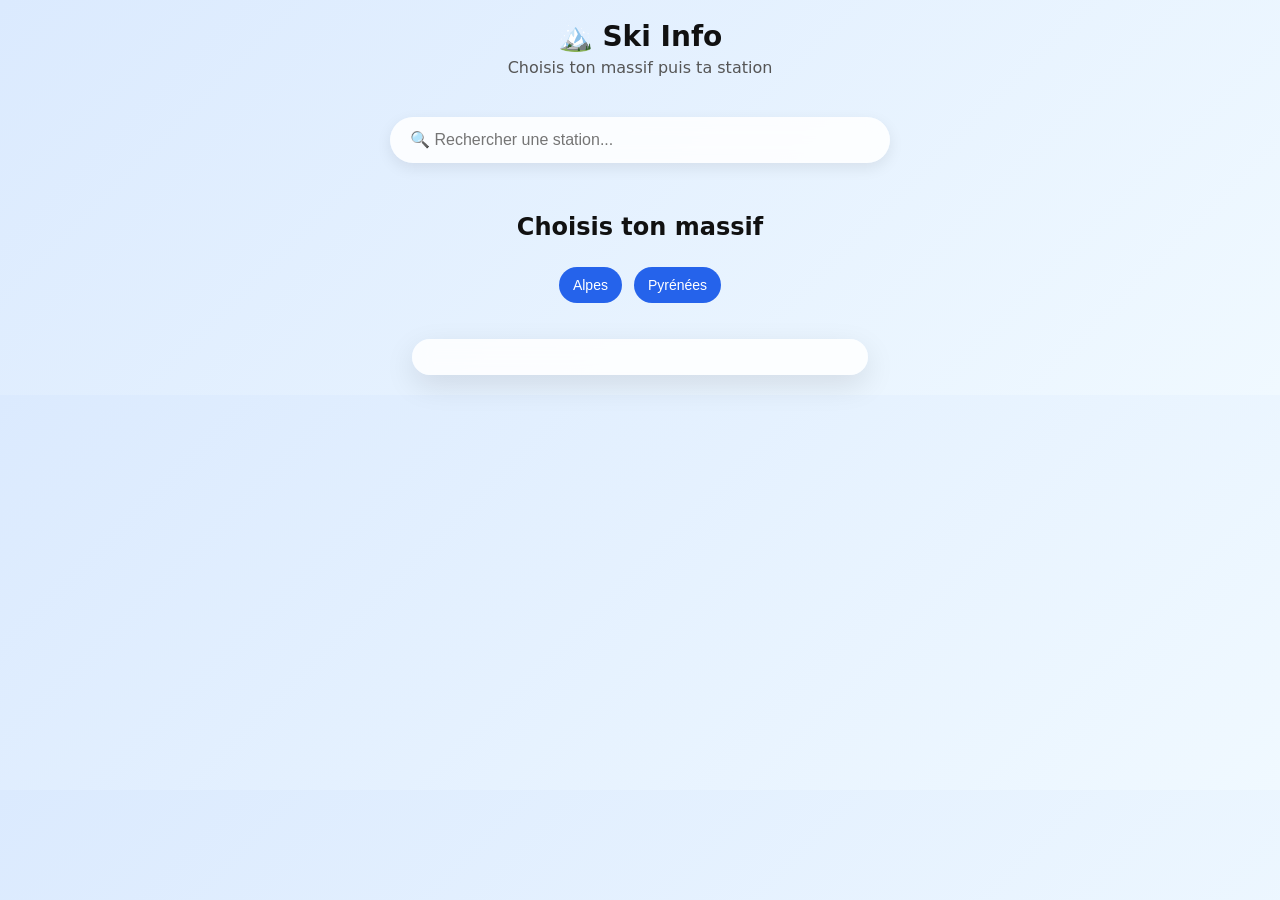
<file: index.html>
<!DOCTYPE html>
<html lang="fr">
<head>
    <meta charset="UTF-8">
    <meta name="viewport" content="width=device-width, initial-scale=1.0">
    <title>Ski Info</title>
    <link rel="stylesheet" href="style.css">
</head>
<body>

<header>
    <h1>🏔️ Ski Info</h1>
    <p>Choisis ton massif puis ta station</p>
</header>

<div class="search-container">
    <input
        type="text"
        id="search"
        placeholder="🔍 Rechercher une station..."
        oninput="rechercherStation()"
    >
</div>

<div id="liste"></div>

<div id="fiche"></div>

<script src="script.js"></script>

</body>
</html>
</file>
<file: style.css>
body {
  margin: 0;
  font-family: system-ui, Arial;
  background: linear-gradient(135deg, #dbeafe, #f0f9ff);
  text-align: center;
  color: #111;
}

/* HEADER */
header {
  padding: 20px;
}

h1 {
  margin: 0;
  font-size: 28px;
}

p {
  margin: 5px 0 0;
  color: #555;
}

/* ZONES */
#liste {
  padding: 10px;
}

#fiche {
  margin: 20px auto;
  max-width: 420px;
  background: rgba(255, 255, 255, 0.85);
  backdrop-filter: blur(10px);
  padding: 18px;
  border-radius: 18px;
  box-shadow: 0 10px 30px rgba(0, 0, 0, 0.1);
  text-align: left;
}

/* BOUTONS */
button {
  border: none;
  cursor: pointer;
  padding: 10px 14px;
  margin: 6px;
  border-radius: 999px;
  font-size: 14px;
  transition: 0.2s;
}

/* MASSIFS */
.massif {
  background: #2563eb;
  color: white;
}

.massif:hover {
  transform: scale(1.05);
}

/* STATIONS */
.station {
  background: white;
  border: 1px solid #e5e7eb;
}

.station:hover {
  background: #f3f4f6;
  transform: scale(1.03);
}

/* FICHE BOUTONS */
#fiche button {
  width: 100%;
  background: #1f2937;
  color: white;
}

#fiche button:hover {
  background: #111827;
}

/* RETOUR */
.back {
  background: #6b7280 !important;
}

.back:hover {
  background: #4b5563 !important;
}
.search-container {
    margin: 20px auto;
    width: 100%;
    max-width: 500px;
}

#search {
    width: 100%;
    padding: 14px 20px;
    border: none;
    border-radius: 999px;
    font-size: 16px;
    box-sizing: border-box;
    background: rgba(255,255,255,0.85);
    backdrop-filter: blur(10px);
    box-shadow: 0 5px 15px rgba(0,0,0,0.08);
    outline: none;
}

#search:focus {
    box-shadow: 0 0 0 3px rgba(37,99,235,0.2);
}
</file>
